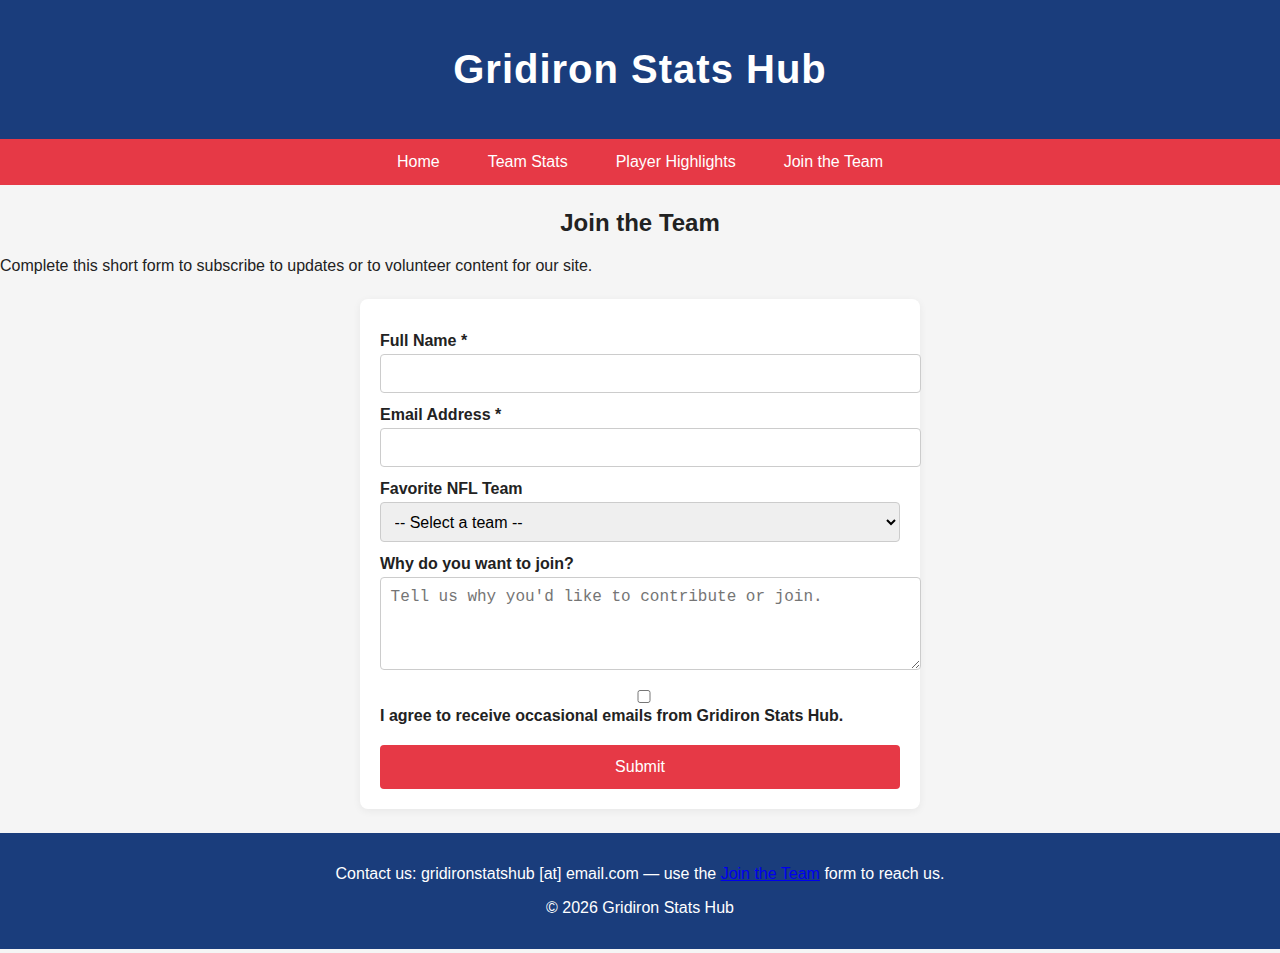
<file: join.html>
<!DOCTYPE html>
<html lang="en">
<head>
  <meta charset="UTF-8">
  <meta name="description" content="Join Gridiron Stats Hub to receive updates, contribute content, or volunteer.">
  <meta name="author" content="Dane Dagostino">
  <meta name="viewport" content="width=device-width, initial-scale=1.0">
  <title>Join the Team - Gridiron Stats Hub</title>
  <link rel="stylesheet" href="style.css">
</head>

<body>
  <a class="skip-link" href="#main">Skip to content</a>

  <header>
    <h1>Gridiron Stats Hub</h1>
  </header>

  <nav>
    <ul>
      <li><a href="index.html">Home</a></li>
      <li><a href="team-stats.html">Team Stats</a></li>
      <li><a href="player-highlights.html">Player Highlights</a></li>
      <li><a href="join.html" aria-current="page">Join the Team</a></li>
    </ul>
  </nav>

  <main id="main">
    <h2 class="page-title">Join the Team</h2>
    <p>Complete this short form to subscribe to updates or to volunteer content for our site.</p>

    <form id="signup-form" class="signup-form" action="#" method="post" aria-labelledby="join-heading">
      <h3 id="join-heading" class="visually-hidden">Sign up form</h3>

      <label for="name">Full Name <span aria-hidden="true">*</span></label>
      <input id="name" name="name" type="text" required>

      <label for="email">Email Address <span aria-hidden="true">*</span></label>
      <input id="email" name="email" type="email" required>

      <label for="team">Favorite NFL Team</label>
      <select id="team" name="team">
        <option value="">-- Select a team --</option>
        <option value="cards">Arizona Cardinals</option>
        <option value="chiefs">Kansas City Chiefs</option>
        <option value="bills">Buffalo Bills</option>
      </select>

      <label for="reason">Why do you want to join?</label>
      <textarea id="reason" name="reason" rows="4" placeholder="Tell us why you'd like to contribute or join."></textarea>

      <label for="consent" class="checkbox-label">
        <input id="consent" name="consent" type="checkbox" value="yes">
        I agree to receive occasional emails from Gridiron Stats Hub.
      </label>

      <button type="submit">Submit</button>
    </form>
  </main>

  <footer>
    <p>Contact us: gridironstatshub [at] email.com — use the <a href="join.html">Join the Team</a> form to reach us.</p>
    <p>&copy; <span id="year"></span> Gridiron Stats Hub</p>
  </footer>

  <script>
    document.getElementById('year').textContent = new Date().getFullYear();
  </script>
</body>
</html>
</file>
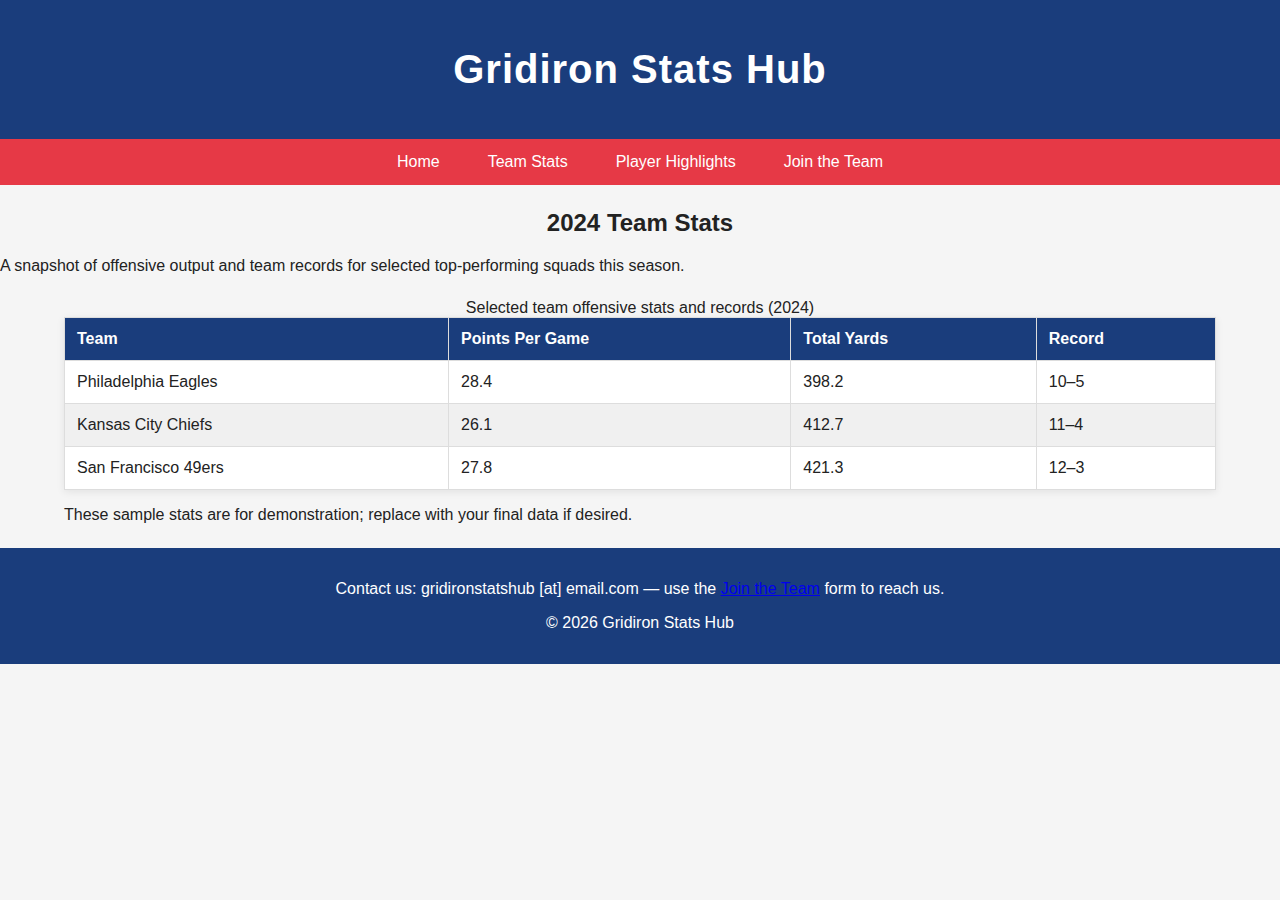
<file: team-stats.html>
<!DOCTYPE html>
<html lang="en">
<head>
  <meta charset="UTF-8">
  <meta name="description" content="2024 Team Stats — Points per game, yards, and records for top NFL teams">
  <meta name="keywords" content="NFL, team stats, points per game, total yards, standings">
  <meta name="author" content="Dane Dagostino">
  <meta name="viewport" content="width=device-width, initial-scale=1.0">
  <title>Team Stats - Gridiron Stats Hub</title>
  <link rel="stylesheet" href="style.css">
</head>

<body>
  <a class="skip-link" href="#main">Skip to content</a>

  <header>
    <h1>Gridiron Stats Hub</h1>
  </header>

  <nav>
    <ul>
      <li><a href="index.html">Home</a></li>
      <li><a href="team-stats.html" aria-current="page">Team Stats</a></li>
      <li><a href="player-highlights.html">Player Highlights</a></li>
      <li><a href="join.html">Join the Team</a></li>
    </ul>
  </nav>

  <main id="main">
    <h2 class="page-title">2024 Team Stats</h2>
    <p class="intro">A snapshot of offensive output and team records for selected top-performing squads this season.</p>

    <section class="table-section" aria-labelledby="team-stats-heading">
      <h3 id="team-stats-heading" class="visually-hidden">Team statistics table</h3>

      <table>
        <caption>Selected team offensive stats and records (2024)</caption>
        <thead>
          <tr>
            <th scope="col">Team</th>
            <th scope="col">Points Per Game</th>
            <th scope="col">Total Yards</th>
            <th scope="col">Record</th>
          </tr>
        </thead>
        <tbody>
          <tr>
            <td>Philadelphia Eagles</td>
            <td>28.4</td>
            <td>398.2</td>
            <td>10–5</td>
          </tr>
          <tr>
            <td>Kansas City Chiefs</td>
            <td>26.1</td>
            <td>412.7</td>
            <td>11–4</td>
          </tr>
          <tr>
            <td>San Francisco 49ers</td>
            <td>27.8</td>
            <td>421.3</td>
            <td>12–3</td>
          </tr>
        </tbody>
      </table>

      <p class="table-note">These sample stats are for demonstration; replace with your final data if desired.</p>
    </section>
  </main>

  <footer>
    <p>Contact us: gridironstatshub [at] email.com — use the <a href="join.html">Join the Team</a> form to reach us.</p>
    <p>&copy; <span id="year"></span> Gridiron Stats Hub</p>
  </footer>

  <script>
    document.getElementById('year').textContent = new Date().getFullYear();
  </script>
</body>
</html>
</file>
<file: style.css>
:root {
  --background-color: #f5f5f5;
  --primary-color: #1a3d7c;
  --accent-color: #e63946;
  --text-color: #222;
  --card-background: #ffffff;
}

/* Basic page */
body {
  font-family: Arial, Helvetica, sans-serif;
  background-color: var(--background-color);
  margin: 0;
  padding: 0;
  color: var(--text-color);
}

/* Header */
header {
  background-color: var(--primary-color);
  color: white;
  text-align: center;
  padding: 1.25rem 0;
  font-size: 1.25rem;
  letter-spacing: 1px;
}

/* Navigation */
nav ul {
  background-color: var(--accent-color);
  list-style: none;
  margin: 0;
  padding: 0;
  display: flex;
  justify-content: center;
  flex-wrap: wrap;
}

nav li {
  margin: 0 0.5rem;
}

nav a {
  color: white;
  text-decoration: none;
  padding: 0.9rem 1rem;
  display: block;
}

nav a:hover,
nav a:focus {
  background-color: var(--primary-color);
  outline: none;
}

/* Banner */
.banner {
  width: 100%;
  height: auto;
  max-height: 160px;
  object-fit: cover;
  display: block;
}

/* Page title / intro */
.page-title {
  text-align: center;
  margin-top: 1.5rem;
}

/* Cards */
.card-container {
  display: flex;
  justify-content: space-around;
  flex-wrap: wrap;
  padding: 1.25rem;
}

.card {
  background-color: var(--card-background);
  box-shadow: 0 2px 8px rgba(0,0,0,0.08);
  border-radius: 8px;
  padding: 1rem;
  width: 300px;
  margin: 0.75rem;
  text-align: center;
  transition: transform 0.2s ease-in-out;
}

.card:hover,
.card:focus-within {
  transform: scale(1.03);
}

/* Images inside cards */
.card-img {
  width: 100%;
  height: 160px;
  object-fit: cover;
  border-top-left-radius: 8px;
  border-top-right-radius: 8px;
  display: block;
}

/* Table section */
.table-section {
  width: 90%;
  margin: 1.5rem auto;
}

table {
  width: 100%;
  border-collapse: collapse;
  background-color: white;
  box-shadow: 0 2px 8px rgba(0,0,0,0.08);
}

th, td {
  padding: 0.75rem;
  border: 1px solid #ddd;
  text-align: left;
}

th {
  background-color: var(--primary-color);
  color: white;
}

tr:nth-child(even) {
  background-color: #f0f0f0;
}

/* Form styling */
.signup-form {
  width: 90%;
  max-width: 520px;
  margin: 1.5rem auto;
  background: white;
  padding: 1.25rem;
  border-radius: 8px;
  box-shadow: 0 2px 8px rgba(0,0,0,0.06);
}

.signup-form label {
  display: block;
  margin: 0.8rem 0 0.25rem;
  font-weight: 600;
}

.signup-form input,
.signup-form select,
.signup-form textarea {
  width: 100%;
  padding: 0.6rem;
  border: 1px solid #ccc;
  border-radius: 4px;
  font-size: 1rem;
}

.signup-form button {
  background-color: var(--accent-color);
  color: white;
  border: none;
  padding: 0.8rem 1rem;
  margin-top: 1rem;
  cursor: pointer;
  width: 100%;
  border-radius: 4px;
  font-size: 1rem;
}

.signup-form button:hover,
.signup-form button:focus {
  background-color: var(--primary-color);
  outline: none;
}

/* Video helpers */
.video-section video {
  max-width: 100%;
  height: auto;
  display: block;
  margin: 0.75rem 0;
  border-radius: 6px;
  box-shadow: 0 2px 6px rgba(0,0,0,0.06);
}

/* Footer */
footer {
  background-color: var(--primary-color);
  color: white;
  text-align: center;
  padding: 1rem 0;
  margin-top: 1.5rem;
}

/* Accessibility & utilities */
:focus {
  outline: 3px solid #ffd166;
  outline-offset: 3px;
}

:focus:not(:focus-visible) {
  outline: none;
}

/* skip-link */
.skip-link {
  position: absolute;
  left: -9999px;
  top: -9999px;
  background: #111;
  color: #fff;
  padding: 0.5rem 1rem;
  z-index: 1000;
}

.skip-link:focus {
  left: 1rem;
  top: 1rem;
  border-radius: 4px;
}

/* visually-hidden helper */
.visually-hidden {
  position: absolute !important;
  height: 1px; width: 1px;
  overflow: hidden;
  clip: rect(1px, 1px, 1px, 1px);
  white-space: nowrap;
}

/* Responsive tweaks */
@media (max-width: 700px) {
  nav ul {
    flex-direction: column;
    gap: 0;
    align-items: stretch;
  }

  nav li {
    margin: 0;
  }

  .card {
    width: calc(100% - 2rem);
  }

  .banner {
    max-height: 180px;
  }
}
</file>
